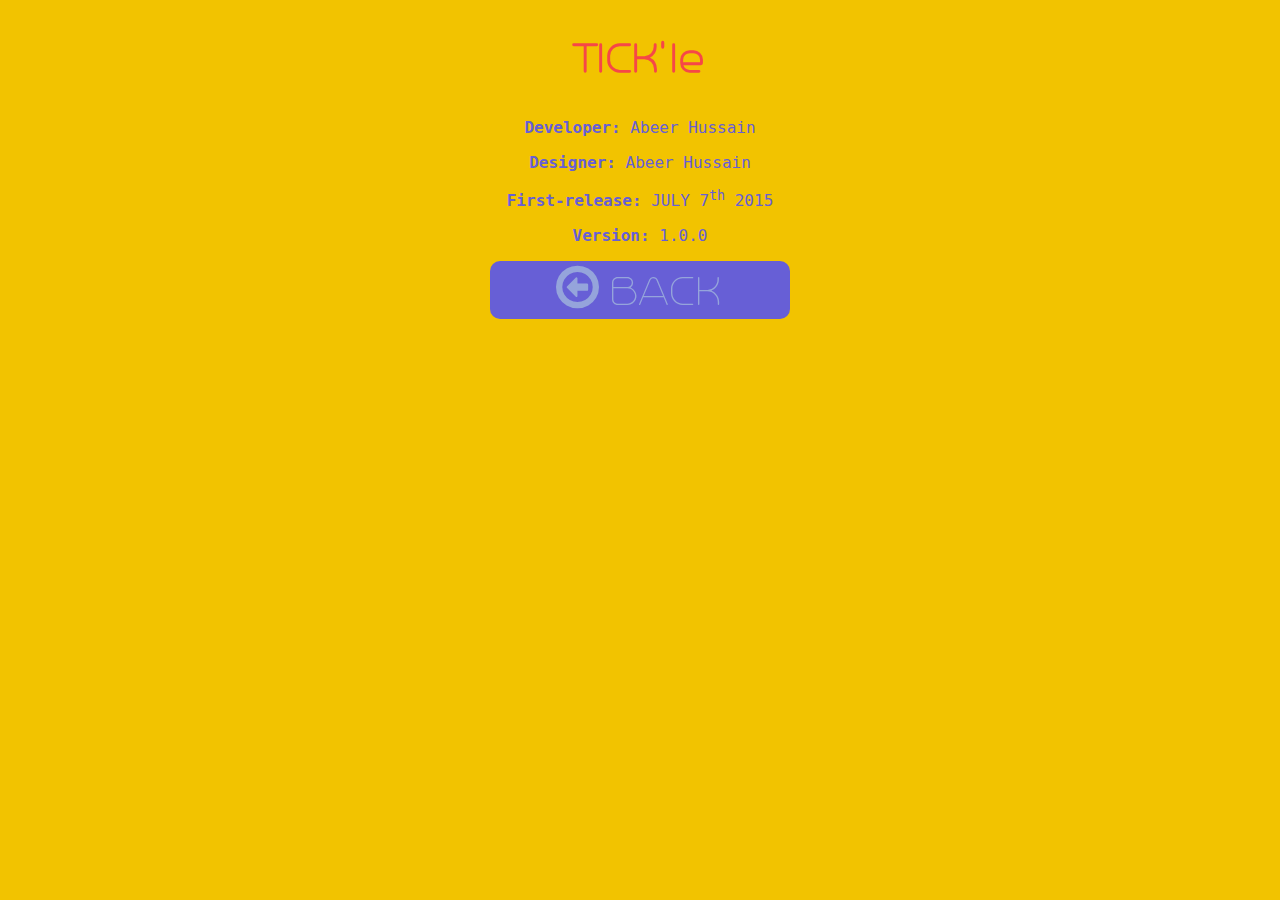
<file: about.html>
<!doctype html>
<html lang="en">
<head>
	<meta charset="UTF-8">
	<title>TICK'le</title>
    <link href="css/style.css" type="text/css" rel="stylesheet" />
    <link href="css/font-awesome.css" type="text/css" rel="stylesheet" />
</head>
	<center><h1>TICK'le</h1></center>
    <div id="details">
    	<center>
    		<p><b>Developer:</b> Abeer Hussain</p>
       		<p><b>Designer:</b> Abeer Hussain</p>
        	<p><b>First-release:</b> JULY 7<sup>th</sup> 2015</p>
        	<p><b>Version:</b> 1.0.0</p>
        </center>
    </div>
    <center><button id="about" onClick="window.location='index.html'";><i class="fa fa-arrow-circle-o-left">&nbsp;</i>BACK</button></center>
  
</body>
</html>
</file>
<file: css/style.css>
@font-face {
  font-family: 'DigitalDismay';
  src: url('../fonts/Digital Dismay.otf');
}
@font-face {
  font-family: 'Trench';
  src: url('../fonts/trench100free.otf');
}
body{
	padding: 0;
	margin: 0;
	background-color: #F2C300;
}
h1{
	color: #F64747;
	font-family: 'Trench';
	font-size: 50px;
}
#time{
	color: #645CD0;
	font-size: 50px;
	font-family: 'DigitalDismay';
}
.btn{
	background-color: #9CABE4;
	border: none;
	font-size: 40px;
	font-family: 'Trench';
	color: #F2C300;
	width: 100%;
}
#clock{
	color: #625BCD;
	font-size: 50px;	
}
#about{
	background-color: #675FD6;
	border: none;
	border-top-left-radius: 10px;
	border-top-right-radius: 10px;
	border-bottom-left-radius: 10px;
	border-bottom-right-radius: 10px; 	
	font-size: 50px;
	font-family: 'Trench';
	color: #95A4DB;
	width: 300px;
}
a{
	text-decoration: none;
	color: #95A4DB;	
}
#details{
	color: #675FD6;
	font-family: "Lucida Console", Monaco, monospace;	
}
</file>
